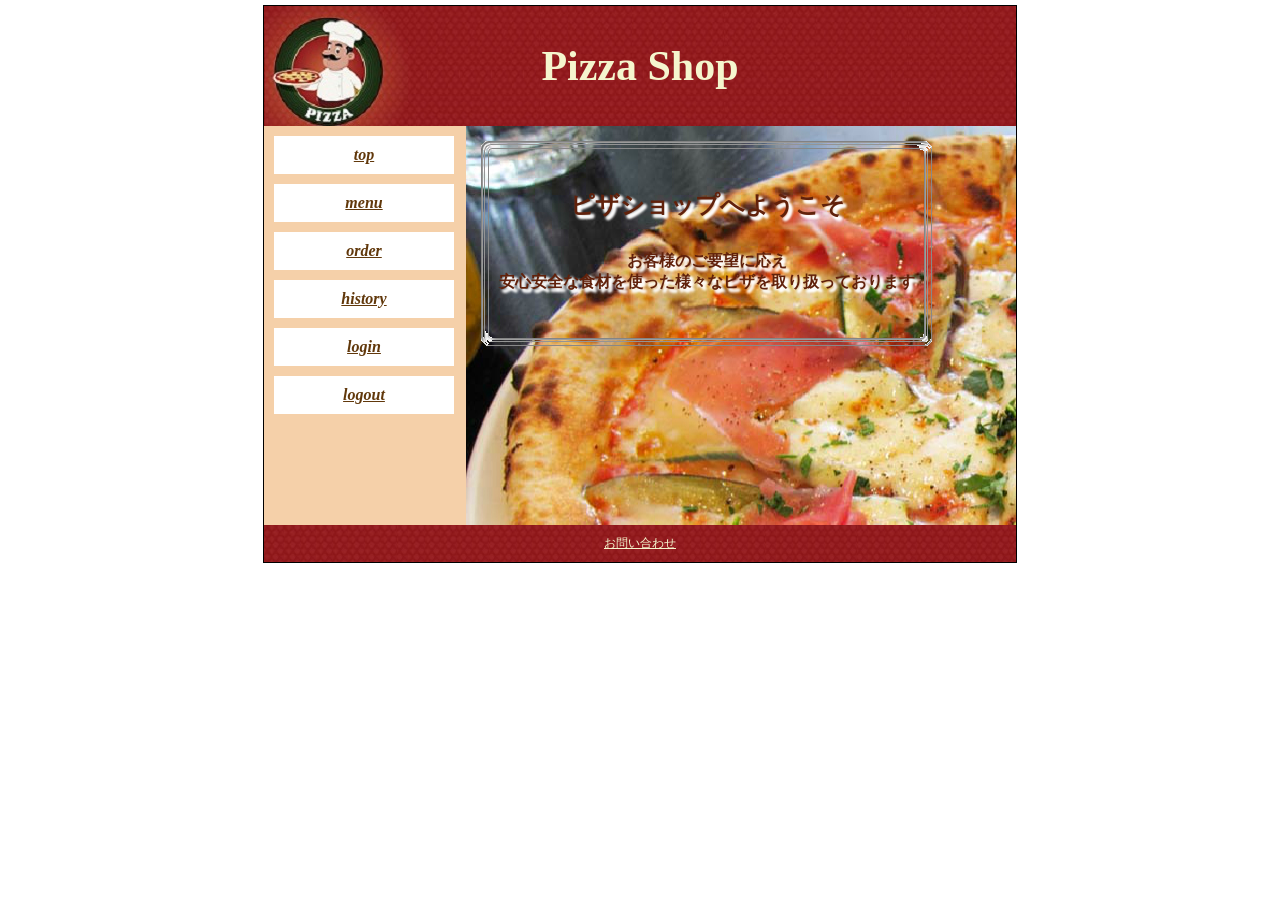
<file: PizzaShop/war/index.html>
<!DOCTYPE HTML PUBLIC "-//W3C//DTD HTML 4.01 Transitional//EN">

<html>
<head>
    <meta http-equiv="content-type" content="text/html; charset=UTF-8">
<link rel="stylesheet" type="text/css" href="style.css" />

<style media="screen and (min-device-width:481px)" >
#site-box{
background-color: #F5D0A9;
 border: 1px solid #000000;
 margin : 5px auto;
 width:752px;
 border: 1px solid #000000;
 margin : 5px auto;
 
 }
#left-box{
 float: left;
 width: 200px;
          background-color: #F5D0A9;
}
#right-box{
 float: right;
 width: 550px;
  background-color: #FFFFFF;
}

#footer-box{
 clear: both;
 width: 732px;
 clear : both ;
}
.ca {
          display:block;
 padding: 10px;
 margin: 10px;
         text-align: center;
         font-style: italic;
         font-weight: bold;
 background-color: #FFFFFF;
}
.paa{
 margin : 0pt 0pt 10pt 10pt;
}
</style>


<title>PizzaShop</title>
<style></style></head>
<body bgcolor="#ffffff" text="#000000" link="#61380B" vlink="#61380B" alink="#61380B">
<div id="site-box"><div id="header-box">
<br>
<br>
<h1>Pizza Shop</h1>
</div><div id="left-box"><center>
<span class="ca"><a href="index.html">top</a></span>
<span class="ca"><a href="menu.html">menu</a></span>
<span class="ca"><a href="order.jsp">order</a></span>
<span class="ca"><a href="history.html">history</a></span>
<span class="ca"><a href="private.jsp">login</a></span>
<span class="ca"><a href="/logout">logout</a></span>


</center></div>
<div id="right-box" style="background-image: url('new_pizza.jpg')"><div class="pa">

<TABLE border="0" cellpadding="0" cellspacing="0">
  <TBODY>
    <TR>
	
      <TD width="20" height="20"><IMG src="sample1.png" width="20" height="20" border="0"></TD>
      <TD background="sample2.png"></TD>
      <TD width="20" height="20"><IMG src="sample3.png" width="20" height="20" border="0"></TD>
	  
    </TR>
    <TR>
      <TD background="sample4.png"></TD>
	  <TD align="center"> 
<h4 style="color:61210B;
text-shadow:
3px 3px 3px white,
3px 3px 3px white,
3px 3px 3px white;">
<p><font size="5"> <b>ピザショップへようこそ</b></font></p>

<b>お客様のご要望に応え</b><br>
<b>安心安全な食材を使った様々なピザを取り扱っております</b></h4>
      <BR>
      <BR>
      </TD>
      <TD background="sample5.png"></TD>
    </TR>
    <TR>
      <TD width="20" height="20"><IMG src="sample6.png" width="20" height="20" border="0"></TD>
      <TD background="sample7.png"></TD>
      <TD width="20" height="20"><IMG src="sample8.png" width="20" height="20" border="0"></TD>
    </TR>
  </TBODY>
</TABLE>
<br><br><br><br><br><br><br><br><br>
</div></div><div id="footer-box"><a href="answer.html" style="color:#f5f6ce">お問い合わせ</a>
</div></div>

</body>
</html>
</file>
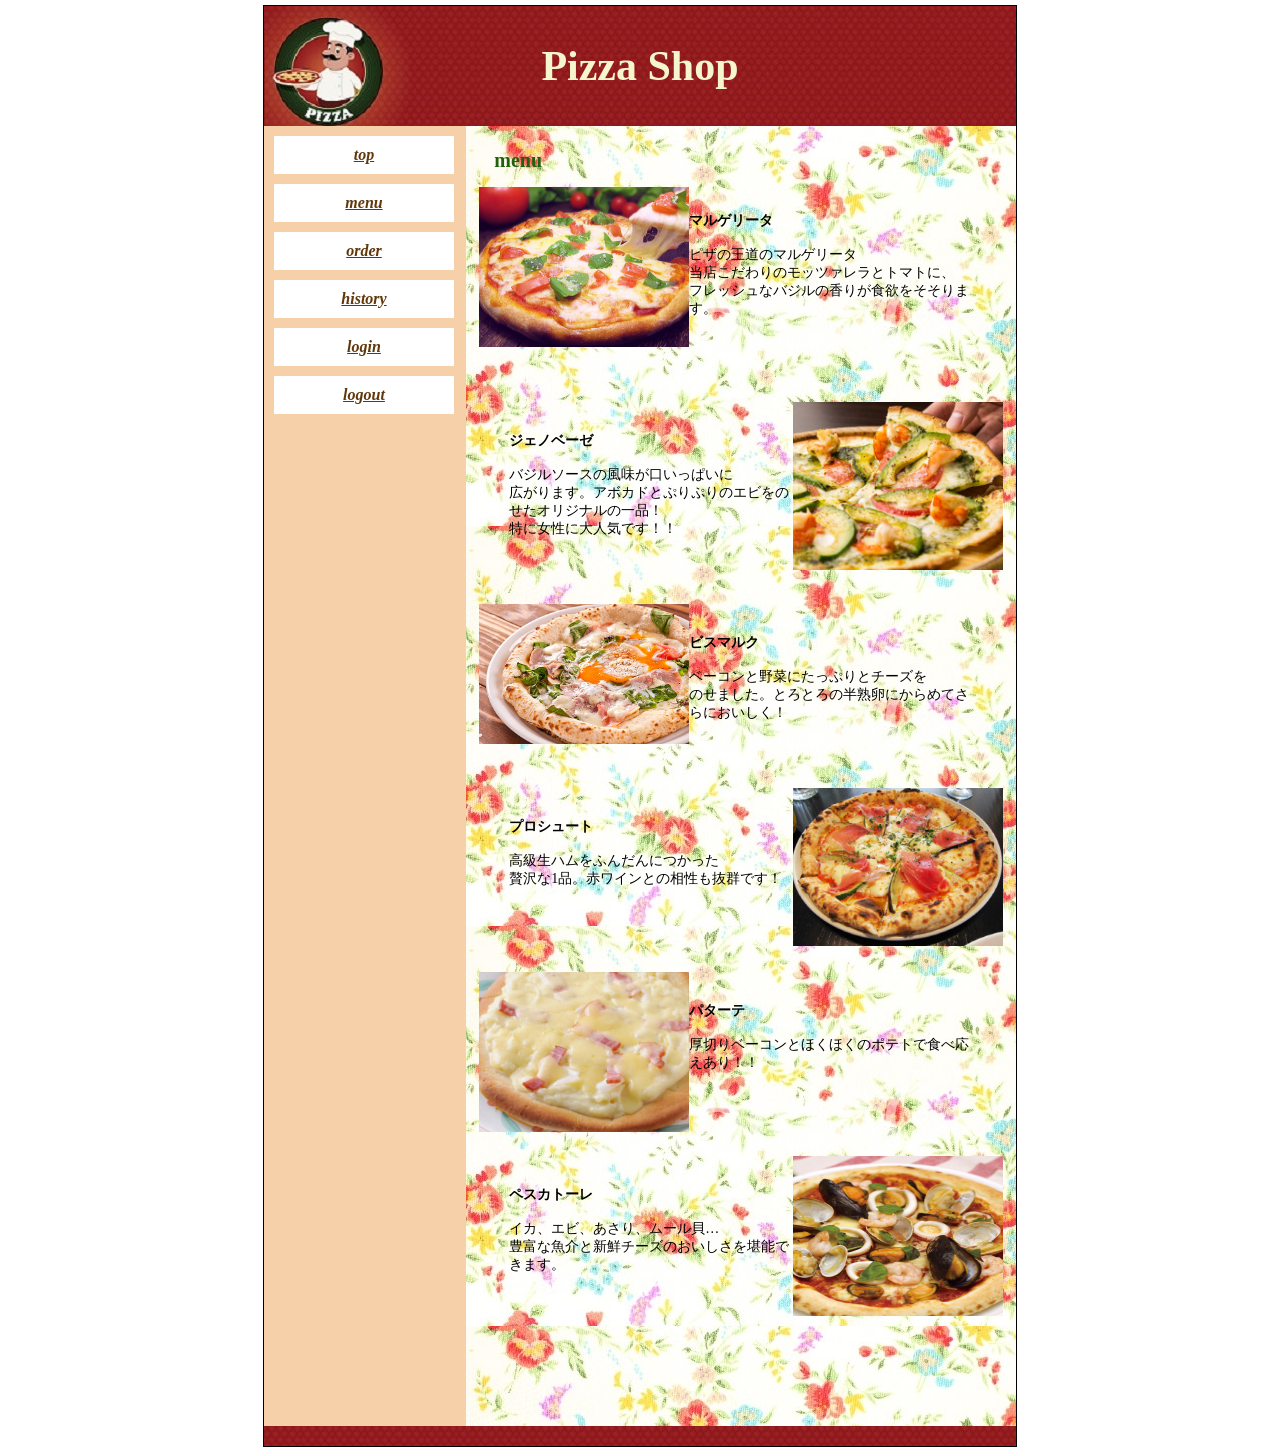
<file: PizzaShop/war/menu.html>
<!DOCTYPE HTML PUBLIC "-//W3C//DTD HTML 4.01 Transitional//EN">

<html lang="ja-JP">
<head>
<title>PizzaShop</title>
  <meta http-equiv="content-type" content="text/html; charset=UTF-8">
<link rel="stylesheet" type="text/css" href="style.css" />
<style media="screen and (min-device-width:481px)" >
#site-box{
background-color: #F5D0A9;
 border: 1px solid #000000;
 margin : 5px auto;
 width:752px;
 border: 1px solid #000000;
 margin : 5px auto;
 
 }
#left-box{
 float: left;
 width: 200px;
          background-color: #F5D0A9;
}
#right-box{
 float: right;
 width: 550px;
  background-color: #FFFFFF;
  
  
}

#footer-box{
 clear: both;
 width: 732px;
 clear : both ;
}
.ca {
          display:block;
 padding: 10px;
 margin: 10px;
         text-align: center;
         font-style: italic;
         font-weight: bold;
 background-color: #FFFFFF;
}
.paa{
 margin : 0pt 0pt 10pt 10pt;
}
</style>



<style></style></head>
<body bgcolor="#ffffff" text="#000000" link="#61380B" vlink="#61380B" alink="#61380B">
<div id="site-box"><div id="header-box">
<br>
<br>
<h1>Pizza Shop</h1>
</div><div id="left-box"><center>
<span class="ca"><a href="index.html">top</a></span>
<span class="ca"><a href="menu.html">menu</a></span>
<span class="ca"><a href="order.jsp">order</a></span>
<span class="ca"><a href="history.html">history</a></span>
<span class="ca"><a href="private.jsp">login</a></span>
<span class="ca"><a href="/logout">logout</a></span>
</center></div>
<div id="right-box" style="background-image: url('flower5.jpg')"><div class="pa">
	<h2>menu</h2>

	<img src="marupizza.jpg" width="210" height="160" align="left">
	<p><b>マルゲリータ</b><br><br>
		ピザの王道のマルゲリータ<br>
		当店こだわりのモッツァレラとトマトに、<br>
	フレッシュなバジルの香りが食欲をそそります。</p>
	<br><br><br>
	
	<img src="jenopizza.jpg" width="210" heigth="160" align="right">
	<p><b>ジェノベーゼ</b><br><br>
	バジルソースの風味が口いっぱいに<br>
広がります。アボカドとぷりぷりのエビをのせたオリジナルの一品！<br>
	特に女性に大人気です！！</p>
	<br><br>
	
	<img src="bispizza.jpg" width="210" heigth="160" align="left">
	<p><b>ビスマルク</b><br><br>
		ベーコンと野菜にたっぷりとチーズを<br>
のせました。とろとろの半熟卵にからめてさらにおいしく！</p>	
	<br><br>
	
	<img src="new_pizza.jpg" width="210" heigth="160" align="right">
	<p><b>プロシュート</b><br><br>
		高級生ハムをふんだんにつかった<br>
贅沢な1品。赤ワインとの相性も抜群です！</p>	
	<br><br><br>
	
	<img src="patapizza.jpg" width="210" height="160" align="left">
	<p><b>パターテ</b><br><br>
	厚切りベーコンとほくほくのポテトで食べ応えあり！！</p>
	<br><br><br>
	
	<img src="peskapizza.jpg" width="210" height="160" align="right">
	<p><b>ペスカトーレ</b><br><br>
		イカ、エビ、あさり、ムール貝…<br>
	豊富な魚介と新鮮チーズのおいしさを堪能できます。</p>
	

<br><br><br><br><br><br>
</div></div><div id="footer-box">
</div></div>

</body>
</html>
</file>
<file: PizzaShop/war/style.css>
* { padding : 0px ; margin : 0px ;}#header-box{    height: 120px;background-color: #FFFFFF;background-image: url('pizza.photo.jpg');background-repeat: no-repeat;}#left-box{ font-size: 12px;          background-color: #FFFFFF;}#right-box{}#footer-box{ background: #FFFFFF; font-size: 12px; color: #FFFFFF; padding: 10px; text-align: center; background-image: url('footer.png');}h1 { font-size: 42px; color: #f5f6ce; text-align: center;}h2 { font-size: 20px; color: #21610b; padding: 10px; margin: 5px;}h3 { font-size: 20px; color: #FFFFFF; margin: 5px; text-align : center}p { font-size: 14px; margin: 30px;}ul { padding: 10px 5px 10px 30px;}.ca{ font-size: 16px; color: #FFFFFF; background-color: #FFFFFF; padding: 0px; margin: 5px;}.pa{ margin : 10pt 10pt 10pt 10pt;}
</file>
